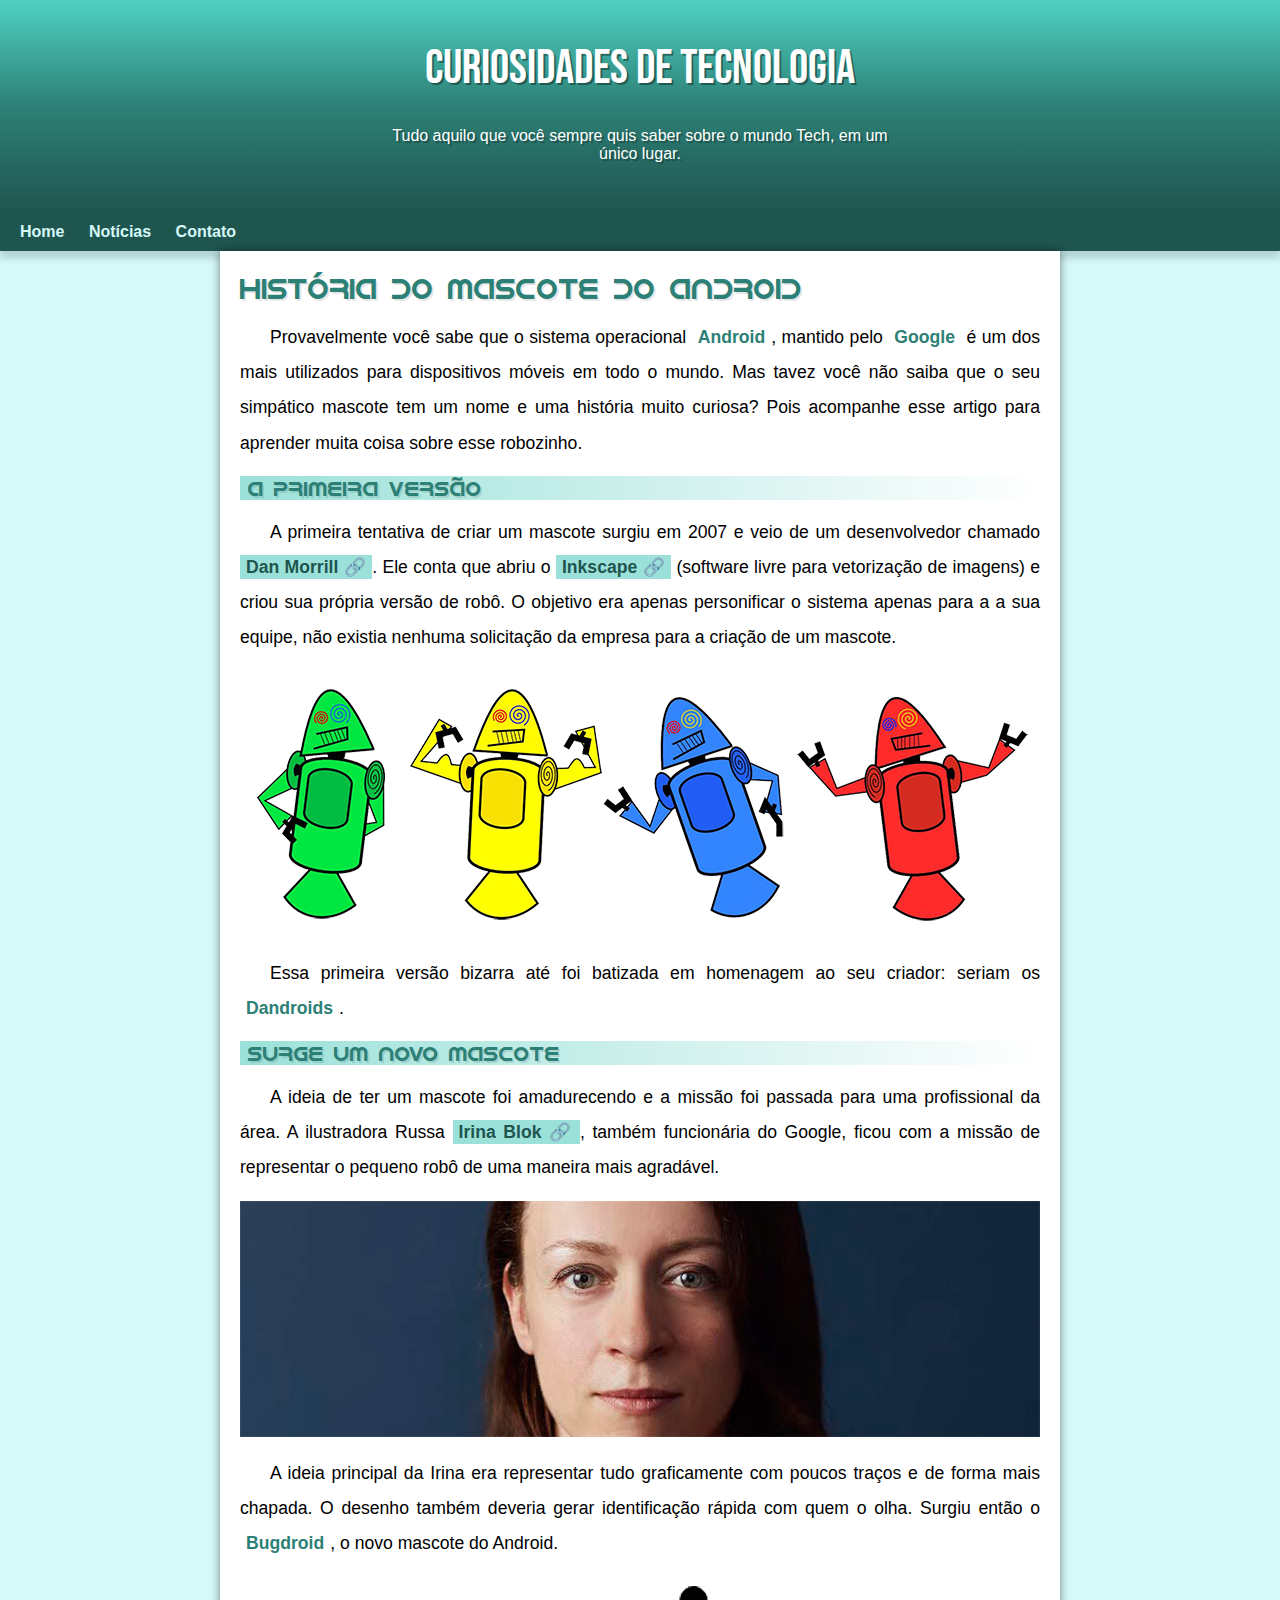
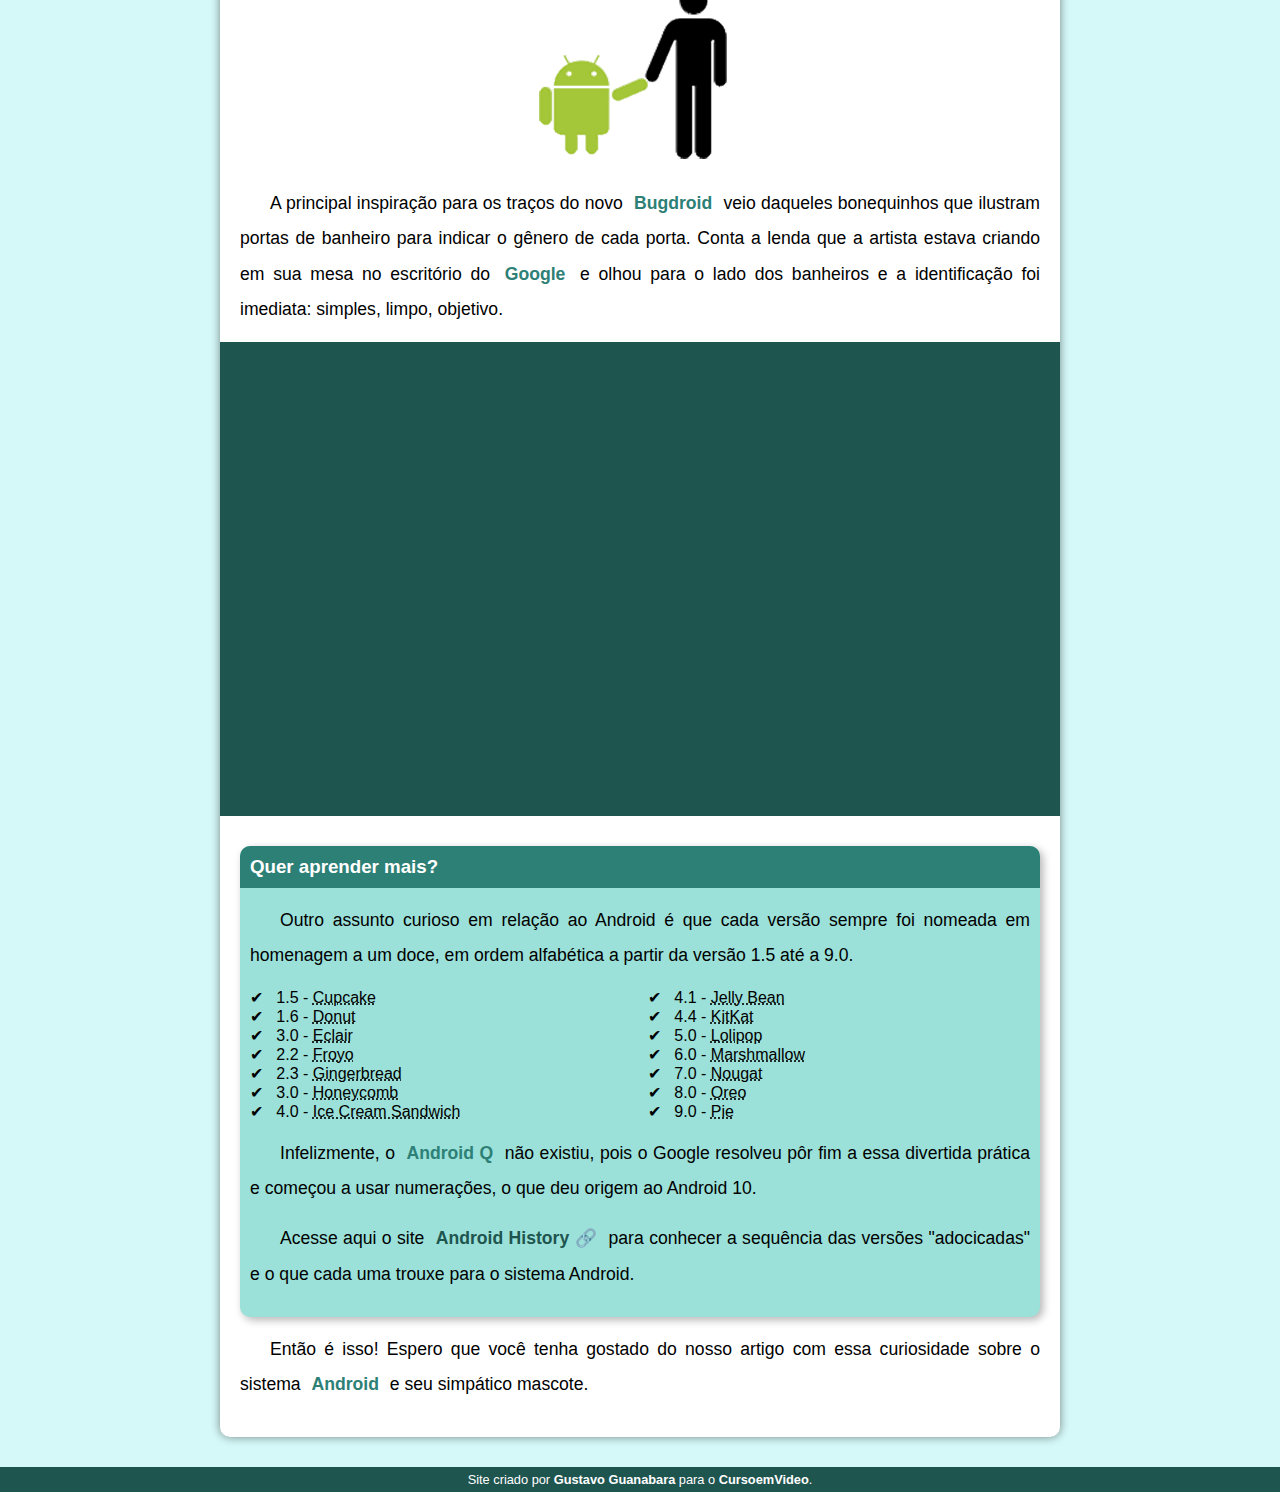
<file: index.html>
<!DOCTYPE html>
<html lang="pt-br">
<head>
    <meta charset="UTF-8">
    <meta name="viewport" content="width=device-width, initial-scale=1.0">
    <title>Curiosidades de Tecnologia</title>
    <link rel="shortcut icon" href="imagens/favicon.ico" type="image/x-icon">
    <link rel="stylesheet" href="estilo/style.css">
</head>
<body>
    <header>
        <h1>Curiosidades de Tecnologia</h1>
        <p>Tudo aquilo que você sempre quis saber sobre o mundo Tech, em um único lugar.</p>
    </header>
    <nav>
        <a href="#">Home</a>
        <a href="#">Notícias</a>
        <a href="#">Contato</a>
    </nav>
    <main>
        <article>

            <h1>
                História do Mascote do Android
            </h1>

            <p>
                Provavelmente você sabe que o sistema operacional <strong>Android</strong>, mantido pelo <strong>Google</strong> é um dos mais utilizados para dispositivos móveis em todo o mundo. Mas tavez você não saiba que o seu simpático mascote tem um nome e uma história muito curiosa? Pois acompanhe esse artigo para aprender muita coisa sobre esse robozinho.
            </p>

            <h2>
                A primeira versão
           </h2>

            <p>
                A primeira tentativa de criar um mascote surgiu em 2007 e veio de um desenvolvedor chamado <a href="https://androidcommunity.com/dan-morrill-shows-us-the-android-mascot-that-almost-was-20130103/" target="_blank" class="externo">Dan Morrill</a>. Ele conta que abriu o <a href="https://inkscape.org/pt-br/" target="_blank" class="externo">Inkscape</a> (software livre para vetorização de imagens) e criou sua própria versão de robô. O objetivo era apenas personificar o sistema apenas para a a sua equipe, não existia nenhuma solicitação da empresa para a criação de um mascote.
             </p>

            <picture>
                <source media="(max-width: 560px)" srcset="imagens/dan-droids-pq.png">
                <img src="imagens/dan-droids.png" alt="Primeiro mascote do Android">
            </picture>

            <p>
                Essa primeira versão bizarra até foi batizada em homenagem ao seu criador: seriam os <strong>Dandroids</strong>.
            </p>

            <h2>
                Surge um novo mascote
            </h2>

            <p>
                A ideia de ter um mascote foi amadurecendo e a missão foi passada para uma profissional da área. A ilustradora Russa <a href="https://www.irinablok.com/android" target="_blank" class="externo">Irina Blok</a>, também funcionária do Google, ficou com a missão de representar o pequeno robô de uma maneira mais agradável.
            </p>

            <picture>
                <source media="(max-width: 560px)" srcset="imagens/irina-blok-pq.jpg">
                <img src="imagens/irina-blok.jpg" alt="Irina Blok, criadora do Bugdroid">
            </picture>

            <p>
                A ideia principal da Irina era representar tudo graficamente com poucos traços e de forma mais chapada. O desenho também deveria gerar identificação rápida com quem o olha. Surgiu então o <strong>Bugdroid</strong>, o novo mascote do Android.
            </p>

            <img src="imagens/bugdroid.png" class="pequena" alt="Bugdroid">

            <p>
                A principal inspiração para os traços do novo <strong>Bugdroid</strong> veio daqueles bonequinhos que ilustram portas de banheiro para indicar o gênero de cada porta. Conta a lenda que a artista estava criando em sua mesa no escritório do <strong>Google</strong> e olhou para o lado dos banheiros e a identificação foi imediata: simples, limpo, objetivo.
            </p>

            <div class="video">
                <iframe width="560" height="315" src="https://www.youtube.com/embed/l2UDgpLz20M?si=TUB6iSgXcoYWl1e0" title="YouTube video player" frameborder="0" allow="accelerometer; autoplay; clipboard-write; encrypted-media; gyroscope; picture-in-picture; web-share" allowfullscreen></iframe>
            </div>
            
                <aside>
                    <h3>
                        Quer aprender mais?
                    </h3>

                    <p>
                        Outro assunto curioso em relação ao Android é que cada versão sempre foi nomeada em homenagem a um doce, em ordem alfabética a partir da versão 1.5 até a 9.0.
                    </p>

                    <ul>
                        <li>
                            1.5 - <abbr title="Bolo de Copo">Cupcake</abbr>
                        </li>
                        <li>
                            1.6 - <abbr title="Rosquinha">Donut</abbr>
                        </li>
                        <li>
                            3.0 - <abbr title="Bomba">Eclair</abbr>
                        </li>
                        <li>
                            2.2 - <abbr title="Iogurte Congelado">Froyo</abbr>
                        </li>
                        <li>
                            2.3 - <abbr title="Biscoito de Gengibre">Gingerbread</abbr>
                        </li>
                        <li>
                            3.0 - <abbr title="Favo de Mel">Honeycomb</abbr>
                        </li>
                        <li>
                            4.0 - <abbr title="Sanduíche de Sorvete">Ice Cream Sandwich</abbr>
                        </li>
                        <li>
                            4.1 - <abbr title="Jujuba">Jelly Bean</abbr>
                        </li>
                        <li>
                            4.4 - <abbr title="KitKat">KitKat</abbr>
                        </li>
                        <li>
                            5.0 - <abbr title="Pirulito">Lolipop</abbr>
                        </li>
                        <li>
                            6.0 - <abbr title="Marshmallow">Marshmallow</abbr>
                        </li>
                        <li>
                            7.0 - <abbr title="Torrone">Nougat</abbr>
                        </li>
                        <li>
                            8.0 - <abbr title="Oreo">Oreo</abbr>
                        </li>
                        <li>
                            9.0 - <abbr title="Torta">Pie</abbr>
                        </li>
                    </ul>

                    <p>
                        Infelizmente, o <strong>Android Q</strong> não existiu, pois o Google resolveu pôr fim a essa divertida prática e começou a usar numerações, o que deu origem ao Android 10.
                    </p>

                    <p>
                        Acesse aqui o site <a href="https://www.android.com/intl/en_uk/history/#/donut" target="_blank" class="externo">Android History</a> para conhecer a sequência das versões "adocicadas" e o que cada uma trouxe para o sistema Android.
                    </p>
                </aside>

            <p>
                Então é isso! Espero que você tenha gostado do nosso artigo com essa curiosidade sobre o sistema <strong>Android</strong> e seu simpático mascote.
            </p>
        </article>
    </main>     
    <footer>
        <p>Site criado por <a href="https://gustavoguanabara.github.io/" target="_blank">Gustavo Guanabara</a> para o <a href="https://www.youtube.com/@CursoemVideo" target="_blank">CursoemVideo</a>.</p>
    </footer>        
</body>
</html>
</file>
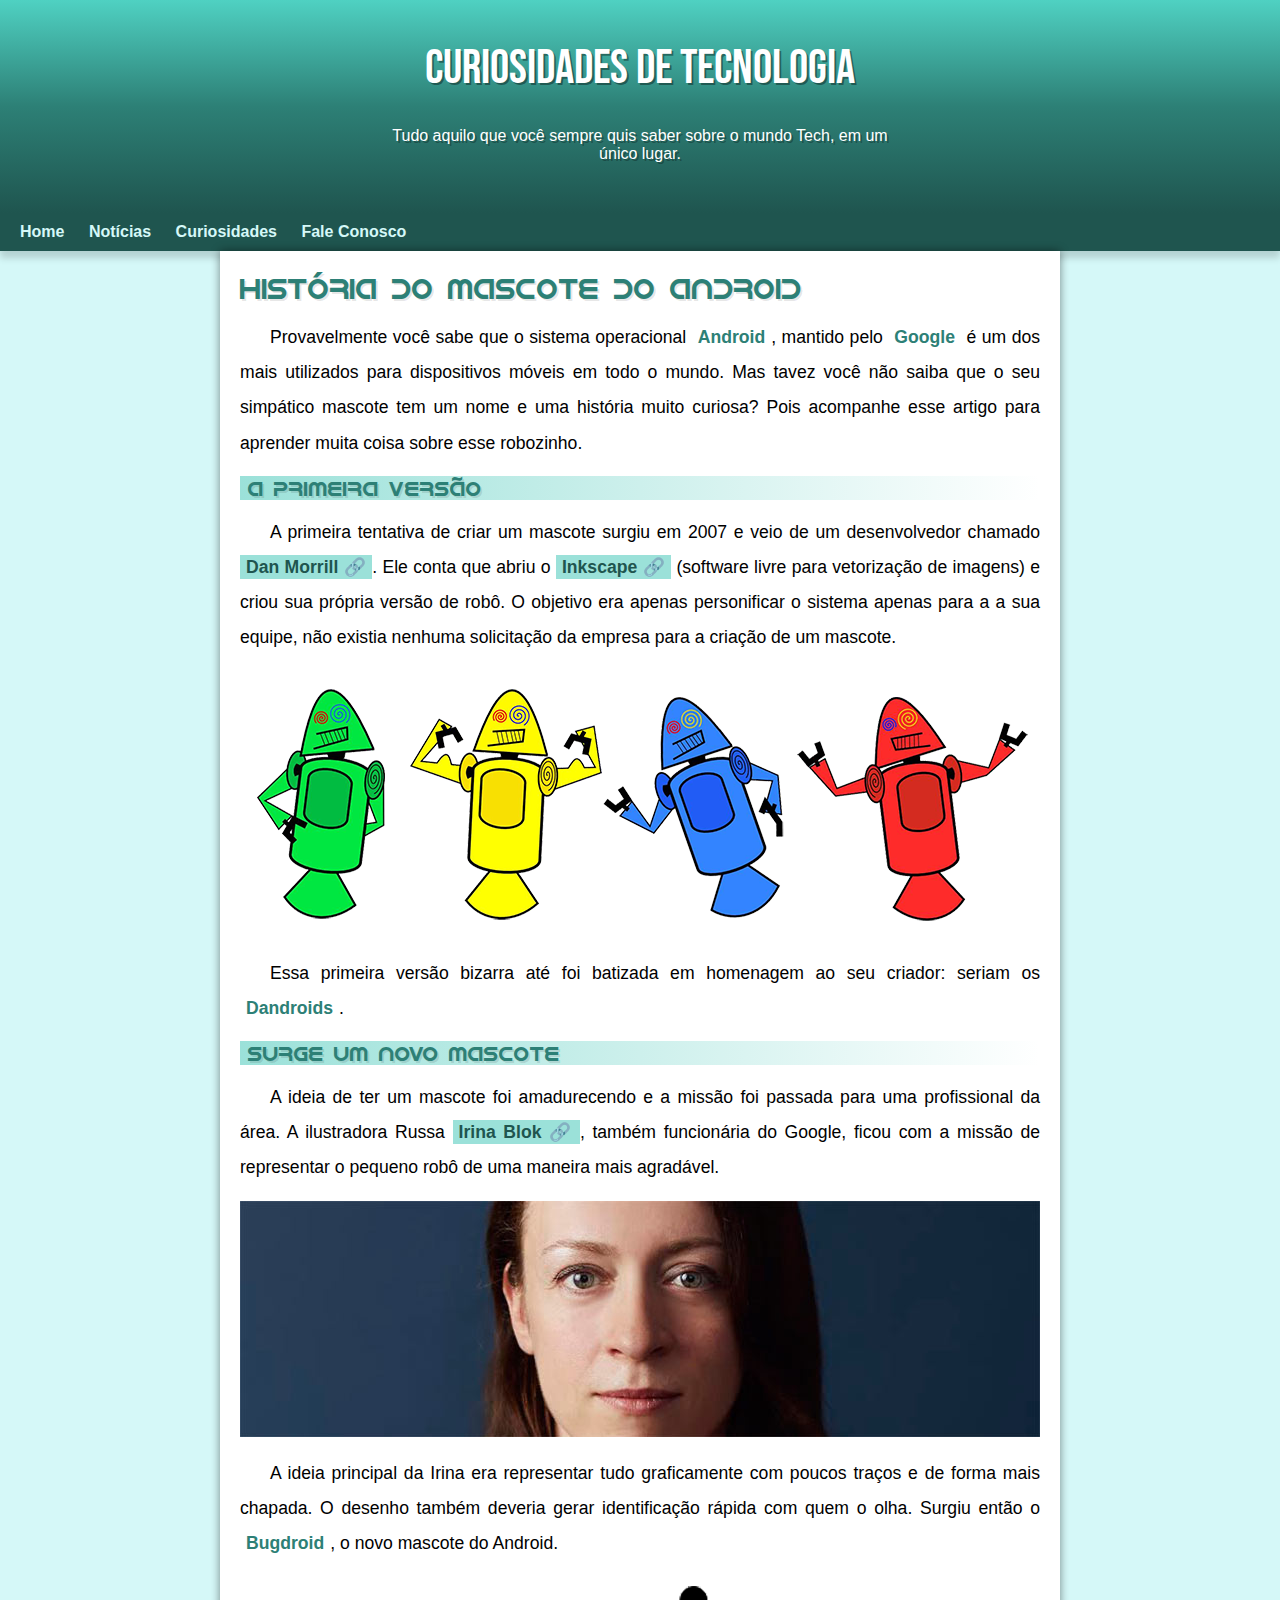
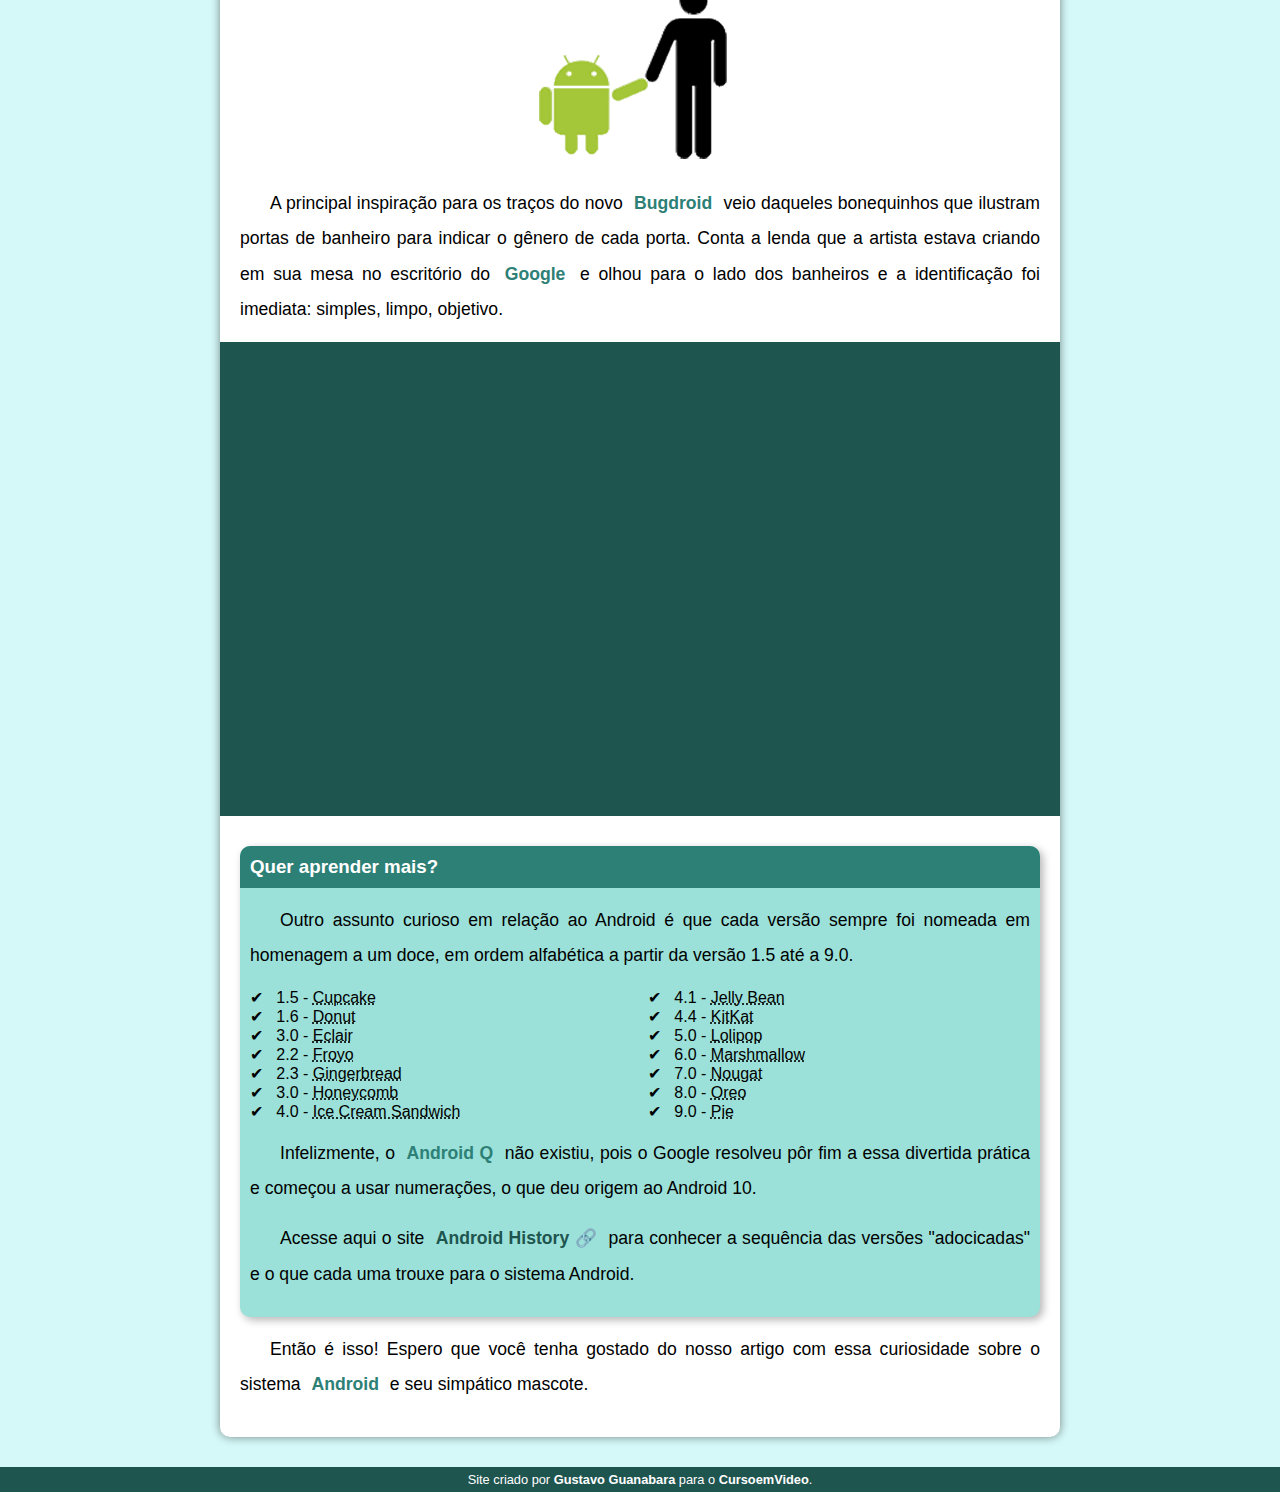
<file: index.html.html>
<!DOCTYPE html>
<html lang="pt-br">
<head>
    <meta charset="UTF-8">
    <meta name="viewport" content="width=device-width, initial-scale=1.0">
    <title>Curiosidades de Tecnologia</title>
    <link rel="shortcut icon" href="imagens/favicon.ico" type="image/x-icon">
    <link rel="stylesheet" href="estilo/style.css">
</head>
<body>
    <header>
        <h1>Curiosidades de Tecnologia</h1>
        <p>Tudo aquilo que você sempre quis saber sobre o mundo Tech, em um único lugar.</p>
    </header>
    <nav>
        <a href="#">Home</a>
        <a href="#">Notícias</a>
        <a href="#">Curiosidades</a>
        <a href="#">Fale Conosco</a>
    </nav>
    <main>
        <article>

            <h1>
                História do Mascote do Android
            </h1>

            <p>
                Provavelmente você sabe que o sistema operacional <strong>Android</strong>, mantido pelo <strong>Google</strong> é um dos mais utilizados para dispositivos móveis em todo o mundo. Mas tavez você não saiba que o seu simpático mascote tem um nome e uma história muito curiosa? Pois acompanhe esse artigo para aprender muita coisa sobre esse robozinho.
            </p>

            <h2>
                A primeira versão
           </h2>

            <p>
                A primeira tentativa de criar um mascote surgiu em 2007 e veio de um desenvolvedor chamado <a href="https://androidcommunity.com/dan-morrill-shows-us-the-android-mascot-that-almost-was-20130103/" target="_blank" class="externo">Dan Morrill</a>. Ele conta que abriu o <a href="https://inkscape.org/pt-br/" target="_blank" class="externo">Inkscape</a> (software livre para vetorização de imagens) e criou sua própria versão de robô. O objetivo era apenas personificar o sistema apenas para a a sua equipe, não existia nenhuma solicitação da empresa para a criação de um mascote.
             </p>

            <picture>
                <source media="(max-width: 560px)" srcset="imagens/dan-droids-pq.png">
                <img src="imagens/dan-droids.png" alt="Primeiro mascote do Android">
            </picture>

            <p>
                Essa primeira versão bizarra até foi batizada em homenagem ao seu criador: seriam os <strong>Dandroids</strong>.
            </p>

            <h2>
                Surge um novo mascote
            </h2>

            <p>
                A ideia de ter um mascote foi amadurecendo e a missão foi passada para uma profissional da área. A ilustradora Russa <a href="https://www.irinablok.com/android" target="_blank" class="externo">Irina Blok</a>, também funcionária do Google, ficou com a missão de representar o pequeno robô de uma maneira mais agradável.
            </p>

            <picture>
                <source media="(max-width: 560px)" srcset="imagens/irina-blok-pq.jpg">
                <img src="imagens/irina-blok.jpg" alt="Irina Blok, criadora do Bugdroid">
            </picture>

            <p>
                A ideia principal da Irina era representar tudo graficamente com poucos traços e de forma mais chapada. O desenho também deveria gerar identificação rápida com quem o olha. Surgiu então o <strong>Bugdroid</strong>, o novo mascote do Android.
            </p>

            <img src="imagens/bugdroid.png" class="pequena" alt="Bugdroid">

            <p>
                A principal inspiração para os traços do novo <strong>Bugdroid</strong> veio daqueles bonequinhos que ilustram portas de banheiro para indicar o gênero de cada porta. Conta a lenda que a artista estava criando em sua mesa no escritório do <strong>Google</strong> e olhou para o lado dos banheiros e a identificação foi imediata: simples, limpo, objetivo.
            </p>

            <div class="video">
                <iframe width="560" height="315" src="https://www.youtube.com/embed/l2UDgpLz20M?si=TUB6iSgXcoYWl1e0" title="YouTube video player" frameborder="0" allow="accelerometer; autoplay; clipboard-write; encrypted-media; gyroscope; picture-in-picture; web-share" allowfullscreen></iframe>
            </div>
            
                <aside>
                    <h3>
                        Quer aprender mais?
                    </h3>

                    <p>
                        Outro assunto curioso em relação ao Android é que cada versão sempre foi nomeada em homenagem a um doce, em ordem alfabética a partir da versão 1.5 até a 9.0.
                    </p>

                    <ul>
                        <li>
                            1.5 - <abbr title="Bolo de Copo">Cupcake</abbr>
                        </li>
                        <li>
                            1.6 - <abbr title="Rosquinha">Donut</abbr>
                        </li>
                        <li>
                            3.0 - <abbr title="Bomba">Eclair</abbr>
                        </li>
                        <li>
                            2.2 - <abbr title="Iogurte Congelado">Froyo</abbr>
                        </li>
                        <li>
                            2.3 - <abbr title="Biscoito de Gengibre">Gingerbread</abbr>
                        </li>
                        <li>
                            3.0 - <abbr title="Favo de Mel">Honeycomb</abbr>
                        </li>
                        <li>
                            4.0 - <abbr title="Sanduíche de Sorvete">Ice Cream Sandwich</abbr>
                        </li>
                        <li>
                            4.1 - <abbr title="Jujuba">Jelly Bean</abbr>
                        </li>
                        <li>
                            4.4 - <abbr title="KitKat">KitKat</abbr>
                        </li>
                        <li>
                            5.0 - <abbr title="Pirulito">Lolipop</abbr>
                        </li>
                        <li>
                            6.0 - <abbr title="Marshmallow">Marshmallow</abbr>
                        </li>
                        <li>
                            7.0 - <abbr title="Torrone">Nougat</abbr>
                        </li>
                        <li>
                            8.0 - <abbr title="Oreo">Oreo</abbr>
                        </li>
                        <li>
                            9.0 - <abbr title="Torta">Pie</abbr>
                        </li>
                    </ul>

                    <p>
                        Infelizmente, o <strong>Android Q</strong> não existiu, pois o Google resolveu pôr fim a essa divertida prática e começou a usar numerações, o que deu origem ao Android 10.
                    </p>

                    <p>
                        Acesse aqui o site <a href="https://www.android.com/intl/en_uk/history/#/donut" target="_blank" class="externo">Android History</a> para conhecer a sequência das versões "adocicadas" e o que cada uma trouxe para o sistema Android.
                    </p>
                </aside>

            <p>
                Então é isso! Espero que você tenha gostado do nosso artigo com essa curiosidade sobre o sistema <strong>Android</strong> e seu simpático mascote.
            </p>
        </article>
    </main>     
    <footer>
        <p>Site criado por <a href="https://gustavoguanabara.github.io/" target="_blank">Gustavo Guanabara</a> para o <a href="https://www.youtube.com/@CursoemVideo" target="_blank">CursoemVideo</a>.</p>
    </footer>        
</body>
</html>
</file>
<file: estilo/style.css>
@charset "UTF-8";

@import url('https://fonts.googleapis.com/css2?family=Bebas+Neue&family=Shadows+Into+Light&display=swap');

@font-face {
    font-family: 'Android';
    src: url(../fontes/idroid.otf) format(opentype);
    
}

:root {
    --cor0: #d5f8f8;
    --cor1: #9BE1D9;
    --cor2: #4fd1c2;
    --cor3: #42A89C;
    --cor4: #2d8076;
    --cor5: #1f554f;

    --font-padrao: Arial, Verdana, Helvetica, sans-serif;
    --font-destaque: 'Bebas Neue', sans-serif;
    --font-android: 'Android', cursive;
}

*{
    margin: 0px;
    padding: 0px;
}

body {
    background-color: var(--cor0);
    font-family: var(--font-padrao);
}

a.externo::after {
    content: '\00A0\1F517';
}

header {
    background-image: linear-gradient(to bottom, var(--cor2), var(--cor4), var(--cor5));
    min-height: 150px;
    text-align: center;
    padding-top: 40px;
}

header > h1 {
    color: white;
    font-family: var(--font-destaque);
    font-size: 3em;
    font-weight: normal;
    margin-bottom: 30px;
    text-shadow: 2px 2px 0 rgba(0, 0, 0, 0.384);
}

header > p {
    font-family: var(--font-padrao);
    font-size: 1em;
    color: white;
    max-width: 500px;
    padding-right: 10px;
    padding-left: 10px;
    margin: auto;
    padding-bottom: 50px;
    text-shadow: 2px 2px 0 rgba(0, 0, 0, 0.295);
}

nav {
    background-color: var(--cor5);
    padding: 10px;
    box-shadow: 0px 7px 7px rgba(0, 0, 0, 0.158);
}

nav > a {
    color: var(--cor0);
    padding: 10px;
    border-radius: 5px;
    text-decoration: none;
    font-weight: bold;
    transition-duration: 0.5s;
}

nav > a:hover{
    background-color: var(--cor1);
    color: var(--cor5);
}

main {
    min-width: 300px;
    max-width: 800px;
    margin: auto;
    margin-bottom: 30px;
    padding: 20px;
    background-color: white;
    box-shadow: 0 0 10px rgba(0, 0, 0, 0.459);
    border-bottom-left-radius: 10px;
    border-bottom-right-radius: 10px;
}

main h1 {
    font-family: var(--font-android);
    font-weight: normal;
    font-size: 1.8em;
    color: var(--cor4);
    text-shadow: 2px 2px 0 rgba(0, 0, 0, 0.11);
}

main h2 {
    font-family: var(--font-android);
    font-weight: normal;
    font-size: 1.3em;
    color: var(--cor4);
    background-image: linear-gradient(to right, var(--cor1), transparent);
    text-indent: 8px;
    text-shadow: 2px 2px 0 rgba(0, 0, 0, 0.11);
}

main p {
    margin: 15px 0;
    text-align: justify;
    text-indent: 30px;
    font-size: 1.1em;
    line-height: 2em;
}

main img {
    width: 100%;
}

img.pequena{
    max-width: 300px;
    display: block;
    margin: auto;
}
main strong {
    color: var(--cor4);
    font-weight: bold;
    padding: 2px 6px;
}

main a {
    background-color: var(--cor1);
    color: var(--cor5);
    font-weight: bold;
    text-decoration: none;
    padding: 2px 6px;
}

main a:hover{
    text-decoration: underline;
    color: var(--cor4);
}

div.video {
    background-color: var(--cor5);
    margin: 0 -20px 30px -20px;
    padding: 20px;
    padding-bottom: 56.70%;
    position: relative;
}

div.video > iframe {
    position: absolute;
    top: 5%;
    left: 5%;
    width: 90%;
    height: 90%;
}

aside {
    background-color: var(--cor1);
    padding: 10px;
    border-radius: 10px;
    box-shadow: 3px 3px 8px rgba(0, 0, 0, 0.295);
}

aside > h3 {
    background-color: var(--cor4);
    color: white;
    padding: 10px;
    margin: -10px -10px 0 -10px;
    border-radius: 10px 10px 0 0;
}

aside > ul {
    list-style-type: '\2714\00A0\00A0';
    list-style-position: inside;
    columns: 2;
}

footer {
    background-color: var(--cor5);
    color: white;
    text-align: center;
    font-size: 0.8em;
    padding: 5px;
}

footer a {
    color: white;
    font-weight: bolder;
    text-decoration: none;
}

footer a:hover {
    text-decoration: underline;
    color: var(--cor1);
}
</file>
